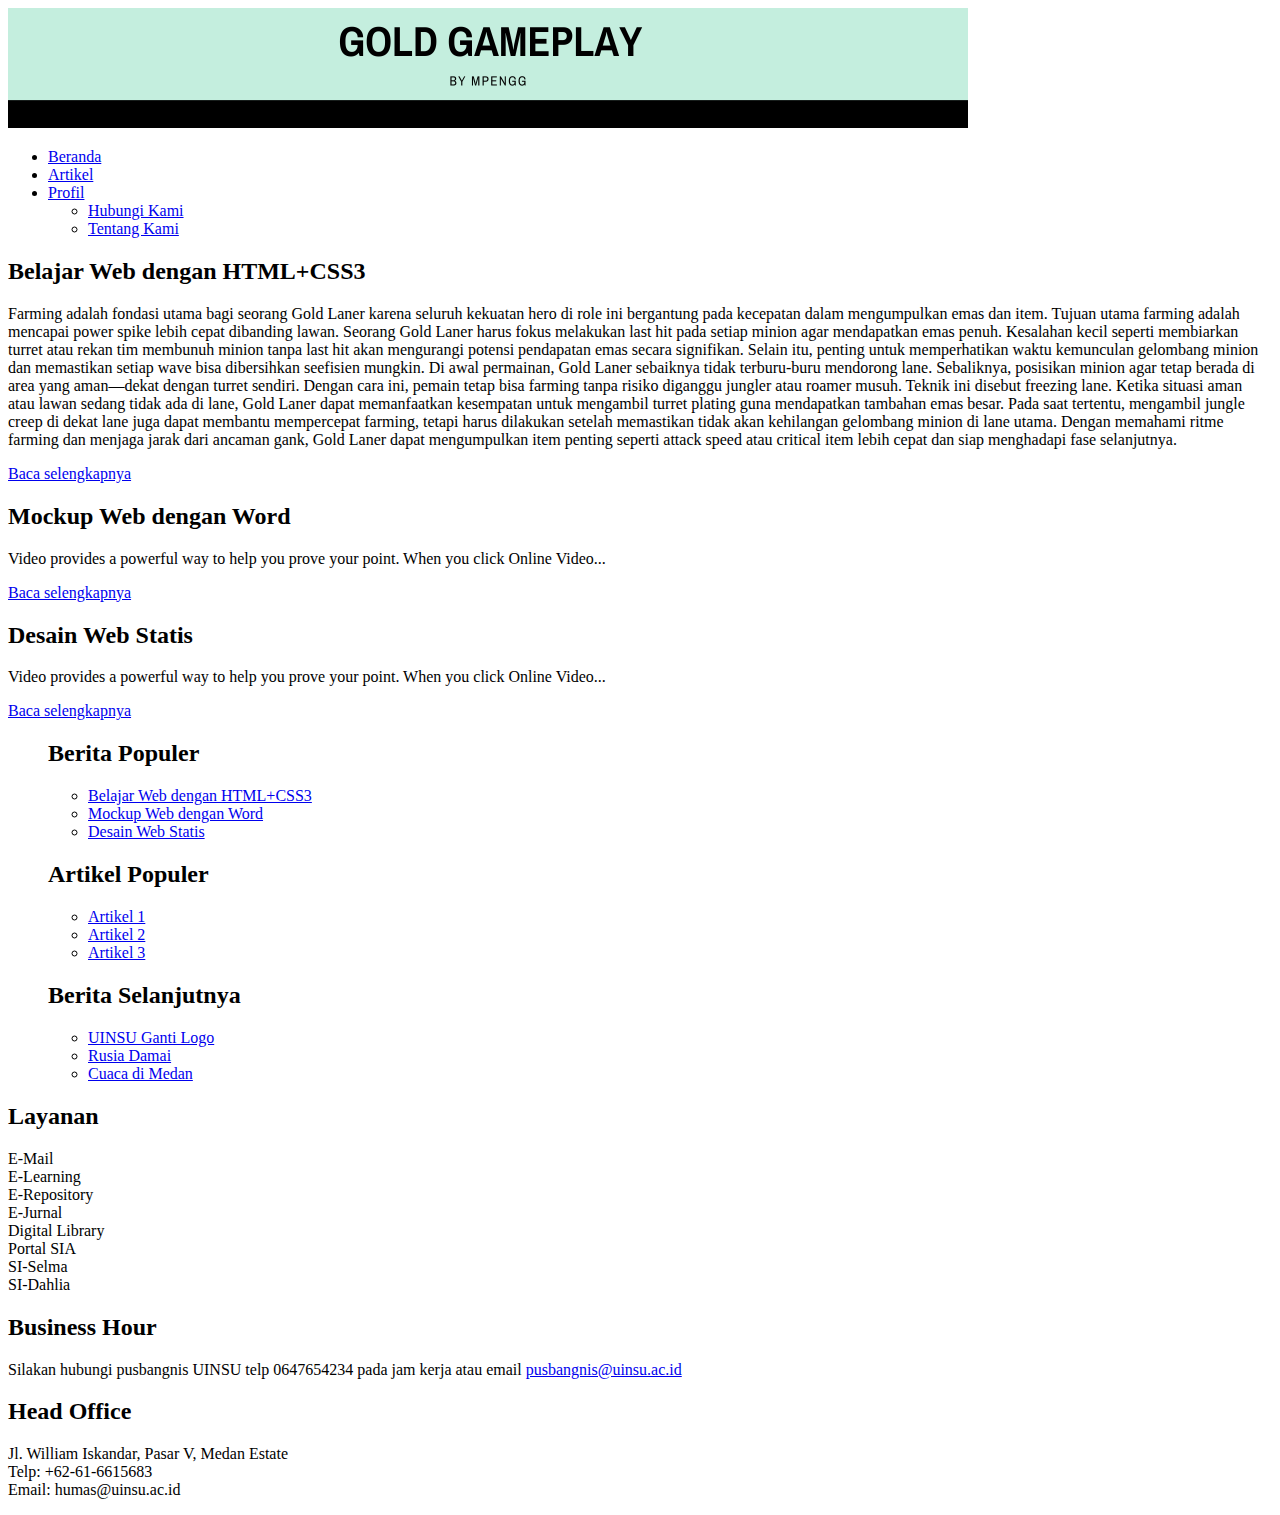
<file: index.html>
<!DOCTYPE html>
<html lang="id">
<head>
    <meta charset="UTF-8">
    <title>Beranda</title>
    <link rel="stylesheet" href="assets/style.css" type="text/css">
</head>
<body>

<div id="wrapper">
    <div id="container">

        <header>
            <img src="images/Header.png" alt="Header Stasioneri KVB">
        </header>

        <nav>
            <ul>
                <li><a href="index.php">Beranda</a></li>
                <li><a href="#">Artikel</a></li>
                <li>
                    <a href="#">Profil</a>
                    <ul class="submenu">
                        <li><a href="#">Hubungi Kami</a></li>
                        <li><a href="#">Tentang Kami</a></li>
                    </ul>
                </li>
            </ul>
        </nav>

        <article>
            <div class="single">
                <div class="t-images" style="background-image:url('images/article1.png');"></div>
                <h2>Belajar Web dengan HTML+CSS3</h2>
                <p>
                    Farming adalah fondasi utama bagi seorang Gold Laner karena seluruh kekuatan hero di role ini bergantung pada kecepatan dalam mengumpulkan emas dan item. Tujuan utama farming adalah mencapai power spike lebih cepat dibanding lawan. Seorang Gold Laner harus fokus melakukan last hit pada setiap minion agar mendapatkan emas penuh. Kesalahan kecil seperti membiarkan turret atau rekan tim membunuh minion tanpa last hit akan mengurangi potensi pendapatan emas secara signifikan. Selain itu, penting untuk memperhatikan waktu kemunculan gelombang minion dan memastikan setiap wave bisa dibersihkan seefisien mungkin. Di awal permainan, Gold Laner sebaiknya tidak terburu-buru mendorong lane. Sebaliknya, posisikan minion agar tetap berada di area yang aman—dekat dengan turret sendiri. Dengan cara ini, pemain tetap bisa farming tanpa risiko diganggu jungler atau roamer musuh. Teknik ini disebut freezing lane. Ketika situasi aman atau lawan sedang tidak ada di lane, Gold Laner dapat memanfaatkan kesempatan untuk mengambil turret plating guna mendapatkan tambahan emas besar. Pada saat tertentu, mengambil jungle creep di dekat lane juga dapat membantu mempercepat farming, tetapi harus dilakukan setelah memastikan tidak akan kehilangan gelombang minion di lane utama. Dengan memahami ritme farming dan menjaga jarak dari ancaman gank, Gold Laner dapat mengumpulkan item penting seperti attack speed atau critical item lebih cepat dan siap menghadapi fase selanjutnya.
                </p>
                <div class="more">
                    <a href="article1.php">Baca selengkapnya</a>
                </div>
            </div>

            <div class="single">
                <div class="t-images" style="background-image:url('images/article2.png');"></div>
                <h2>Mockup Web dengan Word</h2>
                <p>
                    Video provides a powerful way to help you prove your point. When you click Online Video...
                </p>
                <div class="more">
                    <a href="article2.php">Baca selengkapnya</a>
                </div>
            </div>

            <div class="single">
                <div class="t-images" style="background-image:url('images/article3.png');"></div>
                <h2>Desain Web Statis</h2>
                <p>
                    Video provides a powerful way to help you prove your point. When you click Online Video...
                </p>
                <div class="more">
                    <a href="article3.php">Baca selengkapnya</a>
                </div>
            </div>
        </article>

        <aside>
            <ul class="widget">
                <h2>Berita Populer</h2>
                <ul>
                    <li><a href="#">Belajar Web dengan HTML+CSS3</a></li>
                    <li><a href="#">Mockup Web dengan Word</a></li>
                    <li><a href="#">Desain Web Statis</a></li>
                </ul>
            </ul>

            <ul class="widget">
                <h2>Artikel Populer</h2>
                <ul>
                    <li><a href="#">Artikel 1</a></li>
                    <li><a href="#">Artikel 2</a></li>
                    <li><a href="#">Artikel 3</a></li>
                </ul>
            </ul>

            <ul class="widget">
                <h2>Berita Selanjutnya</h2>
                <ul>
                    <li><a href="#">UINSU Ganti Logo</a></li>
                    <li><a href="#">Rusia Damai</a></li>
                    <li><a href="#">Cuaca di Medan</a></li>
                </ul>
            </ul>
        </aside>

        <footer>
            <div class="column">
                <h2>Layanan</h2>
                <p>
                    E-Mail<br>
                    E-Learning<br>
                    E-Repository<br>
                    E-Jurnal<br>
                    Digital Library<br>
                    Portal SIA<br>
                    SI-Selma<br>
                    SI-Dahlia<br>
                </p>
            </div>

            <div class="column">
                <h2>Business Hour</h2>
                <p>Silakan hubungi pusbangnis UINSU telp 0647654234 pada jam kerja atau email 
                    <a href="mailto:pusbangnis@uinsu.ac.id">pusbangnis@uinsu.ac.id</a>
                </p>
            </div>

            <div class="column">
                <h2>Head Office</h2>
                <p>Jl. William Iskandar, Pasar V, Medan Estate<br>
                   Telp: +62-61-6615683<br>
                   Email: humas@uinsu.ac.id
                </p>
            </div>
        </footer>

    </div>
</div>

</body>
</html>
</file>
<file: assets/style.css>
/* style akan ditambahkan nanti */
</file>
